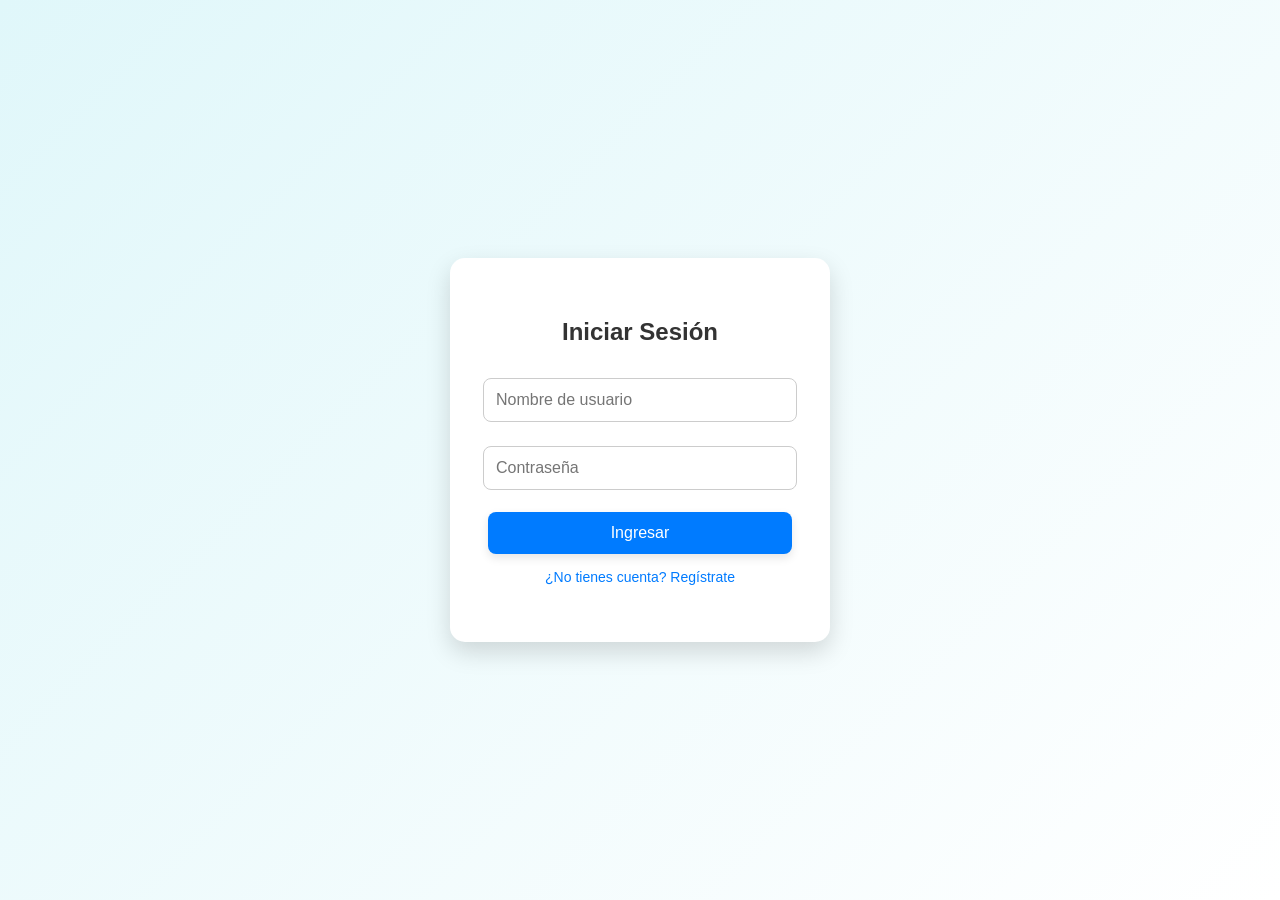
<file: iterfaz_usuario.html>
<!DOCTYPE html>
<html lang="es">
<head>
  <meta charset="UTF-8" />
  <meta name="viewport" content="width=device-width, initial-scale=1.0"/>
  <title>Inicio de Sesión - Tienda Online</title>
    <link rel="stylesheet" href="./css/style_sesion.css">
</head>
<body>

  <div class="login-container">
    <h2>Iniciar Sesión</h2>
    <input type="text" id="usuario" placeholder="Nombre de usuario" />
    <input type="password" id="contrasena" placeholder="Contraseña" />
    <button onclick="iniciarSesion()">Ingresar</button>
    <div class="link" onclick="mostrarModal()">¿No tienes cuenta? Regístrate</div>
    <p id="mensaje"></p>
  </div>

  <!-- Modal de Registro -->
  <div class="modal" id="modalRegistro">
    <div class="modal-content">
      <span class="close" onclick="cerrarModal()">&times;</span>
      <h3>Crear cuenta</h3>
      <input type="text" id="nuevoUsuario" placeholder="Nuevo usuario" />
      <input type="password" id="nuevaContrasena" placeholder="Contraseña" />
      <button onclick="registrar()">Registrar</button>
    </div>
  </div>

  
  <script src="./json/login.js"></script>
</body>
</html>
</file>
<file: css/style_sesion.css>
body {
    margin: 0;
    font-family: 'Segoe UI', sans-serif;
    background: linear-gradient(135deg, #e0f7fa, #fff);
    display: flex;
    justify-content: center;
    align-items: center;
    height: 100vh;
  }

  .login-container {
    background: #fff;
    padding: 40px 30px;
    border-radius: 15px;
    box-shadow: 0 10px 25px rgba(0,0,0,0.15);
    width: 320px;
    text-align: center;
  }

  h2 {
    color: #333;
  }

  input {
    width: 90%;
    padding: 12px;
    margin: 12px 0;
    border: 1px solid #ccc;
    border-radius: 8px;
    font-size: 16px;
  }

  button {
    width: 95%;
    padding: 12px;
    background-color: #007bff;
    color: white;
    border: none;
    font-size: 16px;
    border-radius: 8px;
    cursor: pointer;
    margin-top: 10px;
    box-shadow: 0 4px 10px rgba(0,0,0,0.1);
    transition: background 0.3s;
  }

  button:hover {
    background-color: #0056b3;
  }

  .link {
    color: #007bff;
    margin-top: 15px;
    display: inline-block;
    cursor: pointer;
    font-size: 14px;
  }

  #mensaje {
    margin-top: 15px;
    color: red;
    font-weight: 500;
  }

  /* Modal */
  .modal {
    display: none;
    position: fixed;
    z-index: 10;
    left: 0;
    top: 0;
    width: 100%;
    height: 100%;
    background-color: rgba(0,0,0,0.4);
    justify-content: center;
    align-items: center;
  }

  .modal-content {
    background-color: #fff;
    padding: 30px;
    border-radius: 15px;
    width: 320px;
    text-align: center;
    box-shadow: 0 8px 24px rgba(0,0,0,0.3);
    position: relative;
  }

  .close {
    position: absolute;
    right: 15px;
    top: 10px;
    font-size: 22px;
    cursor: pointer;
  }
</file>
